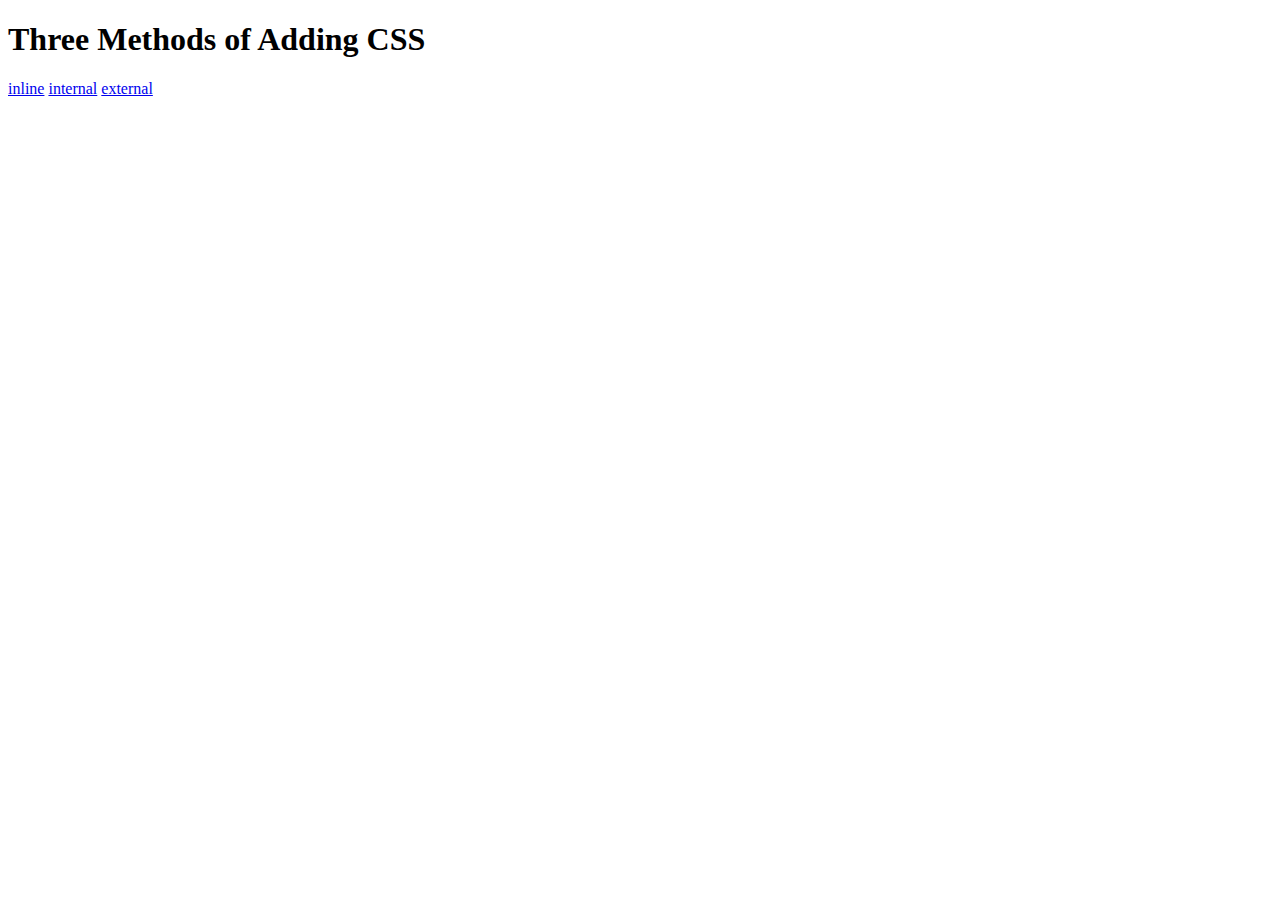
<file: 43_web_css/index.html>
<!DOCTYPE html>
<html lang="en">

<head>
  <meta charset="UTF-8">
  <title>Adding CSS</title>
</head>

<body>
  <h1>Three Methods of Adding CSS</h1>
  <!-- Create 3 Links to The 3 Webpages: inline, internal and external -->
    <a href="inline.html">inline</a>
    <a href="internal.html">internal</a>
    <a href="external.html">external</a>
</body>

</html>
</file>
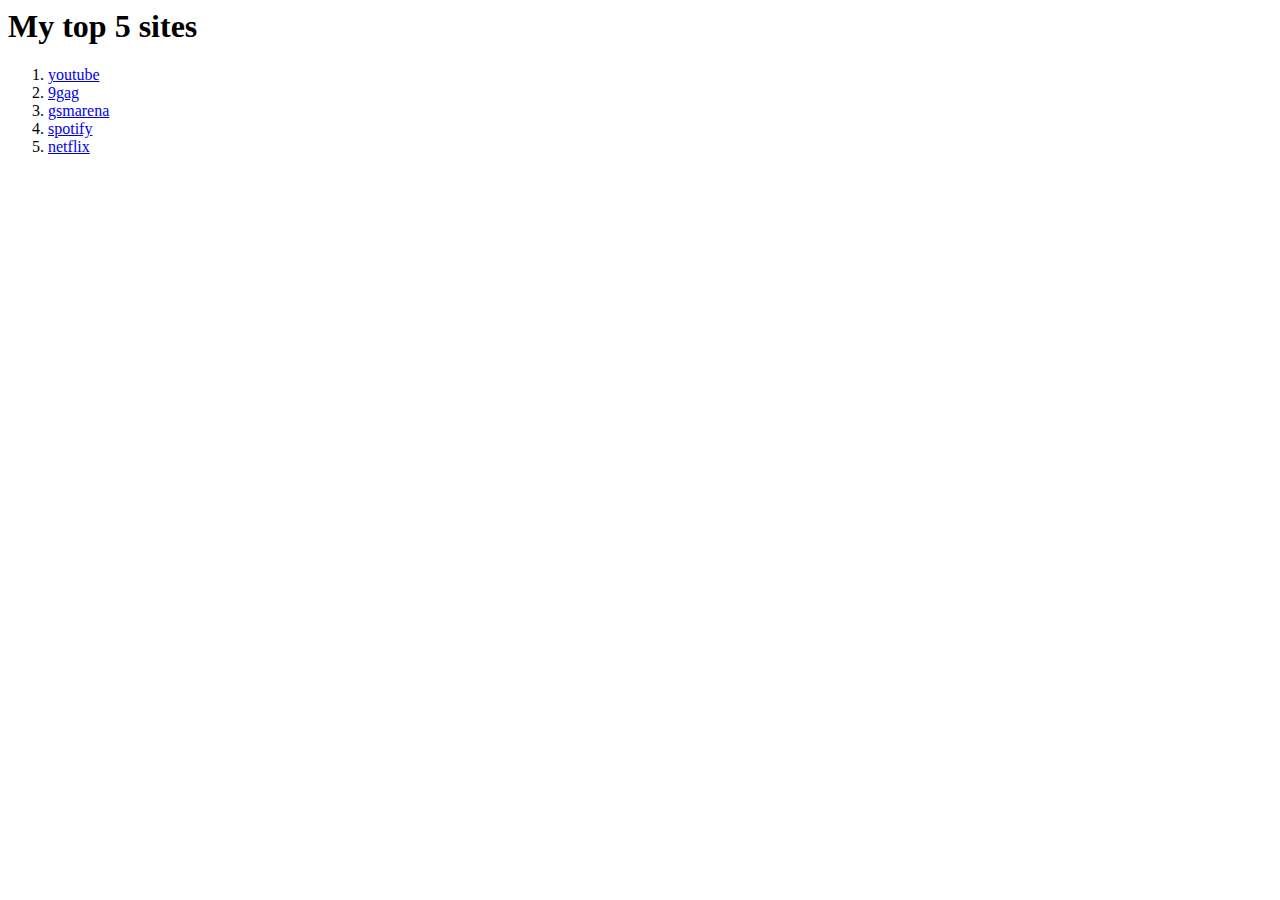
<file: 41_web_foundation/anchor_element/index.html>
<body>
  <h1>My top 5 sites</h1>
  <ol>
    <li><a href="www.youtube.com">youtube</a></li>
    <li><a href="www.9gag.com">9gag</a></li>
    <li><a href="www.gsmarena.com">gsmarena</a></li>
    <li><a href="www.spotify.com">spotify</a></li>
    <li><a href="www.netflix.com">netflix</a></li>
  </ol>
  
</body>
</file>
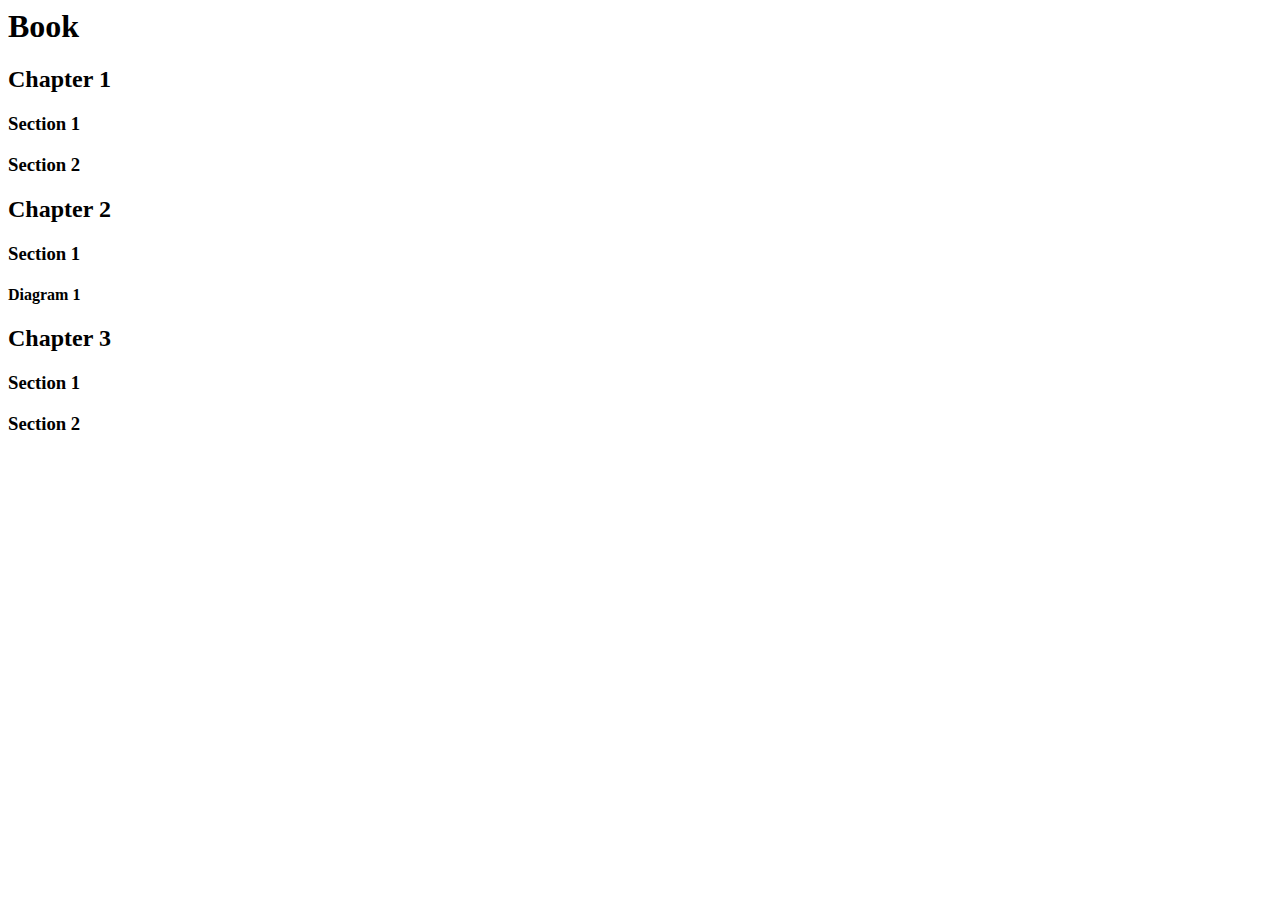
<file: 41_web_foundation/heading_element/index.html>
<body>
  
<h1>Book</h1>
<h2>Chapter 1</h2>
<h3>Section 1</h3>
<h3>Section 2</h3>
<h2>Chapter 2</h2>
<h3>Section 1</h3>
<h4>Diagram 1</h4>
<h2>Chapter 3</h2>
<h3>Section 1</h3>
<h3>Section 2</h3>
</body>
</file>
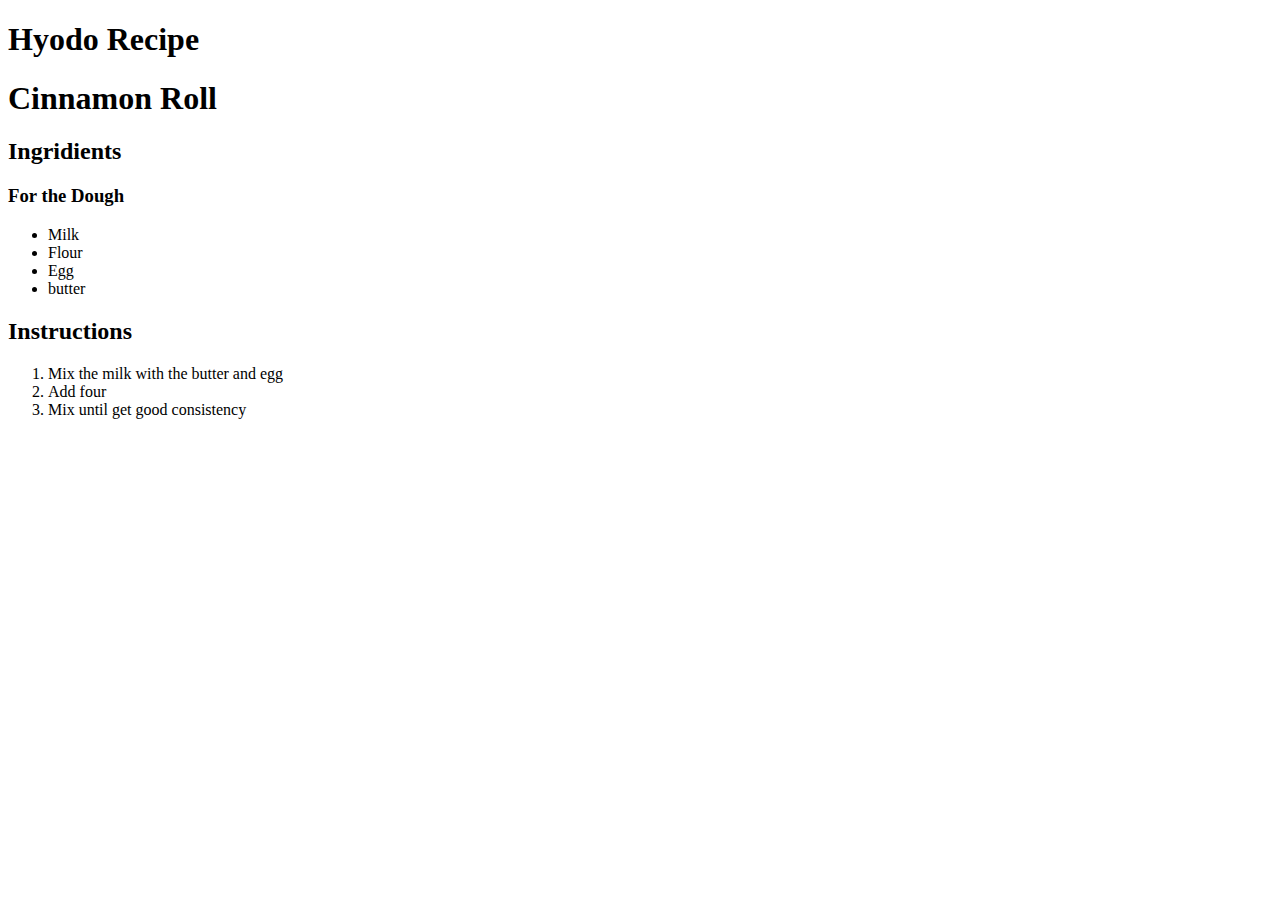
<file: 41_web_foundation/list_element/index.html>
<!DOCTYPE html>
<html>
  <head>
   <title>Recipe</title> 
  </head>
  <body>
    <h1>Hyodo Recipe</h1>
    <h1>Cinnamon Roll</h1>
    <h2>Ingridients</h2>
    <h3>For the Dough</h3>
    <ul>
      <li>Milk</li>
      <li>Flour</li>
      <li>Egg</li>
      <li>butter</li>
    </ul>
    <h2>Instructions</h2>
    <ol>
      <li>Mix the milk with the butter and egg</li>
      <li>Add four</li>
      <li>Mix until get good consistency</li>
    </ol> 
  </body>

</html>
</file>
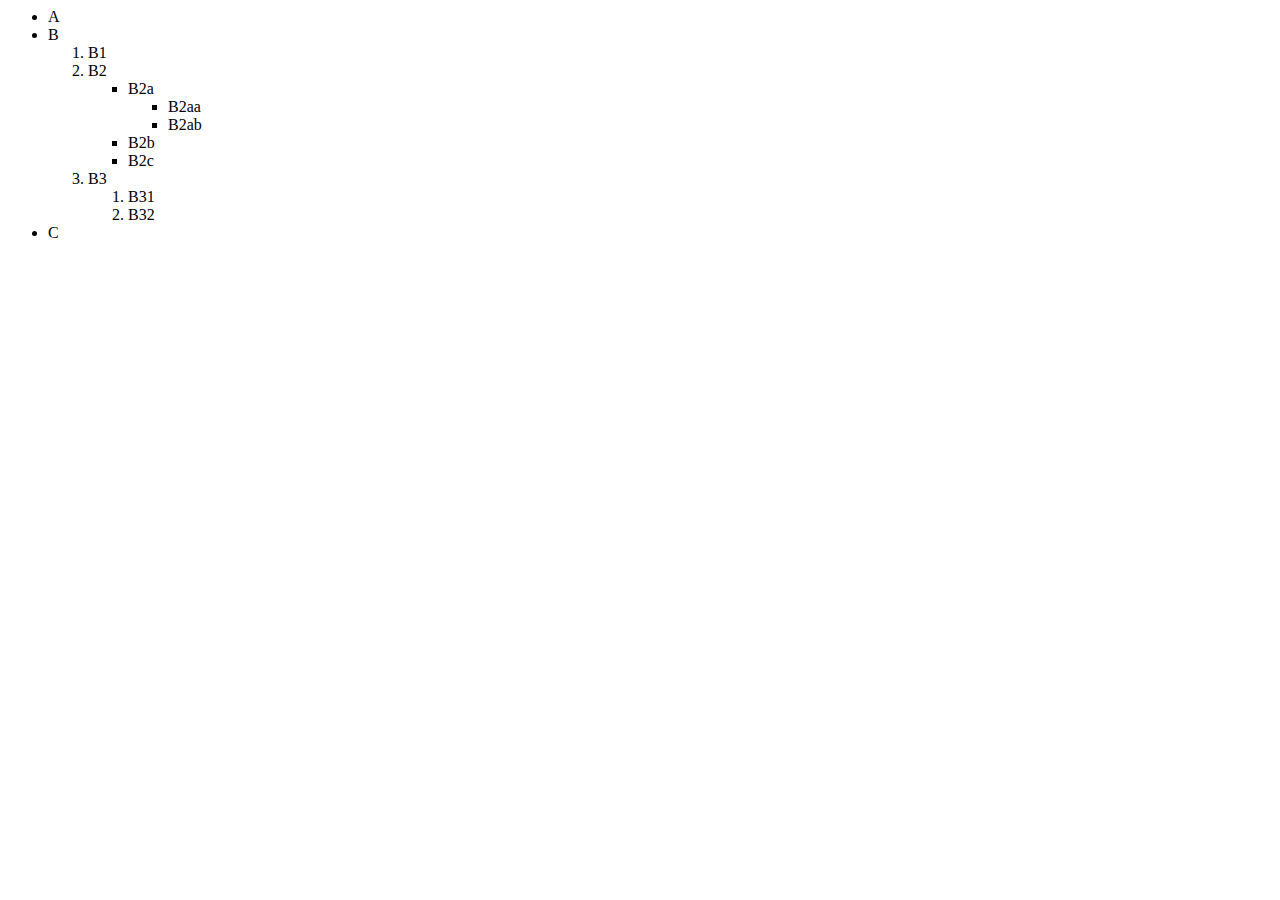
<file: 41_web_foundation/nested_element/index.html>
<html>
  <head>
    <title>Nexted Element</title>
  </head>
  <body>
    <ul>
      <li>A</li>
      <li>B
        <ol>
          <li>B1</li>
          <li>B2
            <ul>
              <li>B2a
                <ul>
                  <li>B2aa</li>
                  <li>B2ab</li>
                </ul>
              </li>
              <li>B2b</li>
              <li>B2c</li>
            </ul>
          </li>
          <li>B3
            <ol>
              <li>B31</li>
              <li>B32</li>
            </ol>
          </li>
        </ol>
      </li>
      <li>C</li>
    </ul> 
  </body>
</html>
</file>
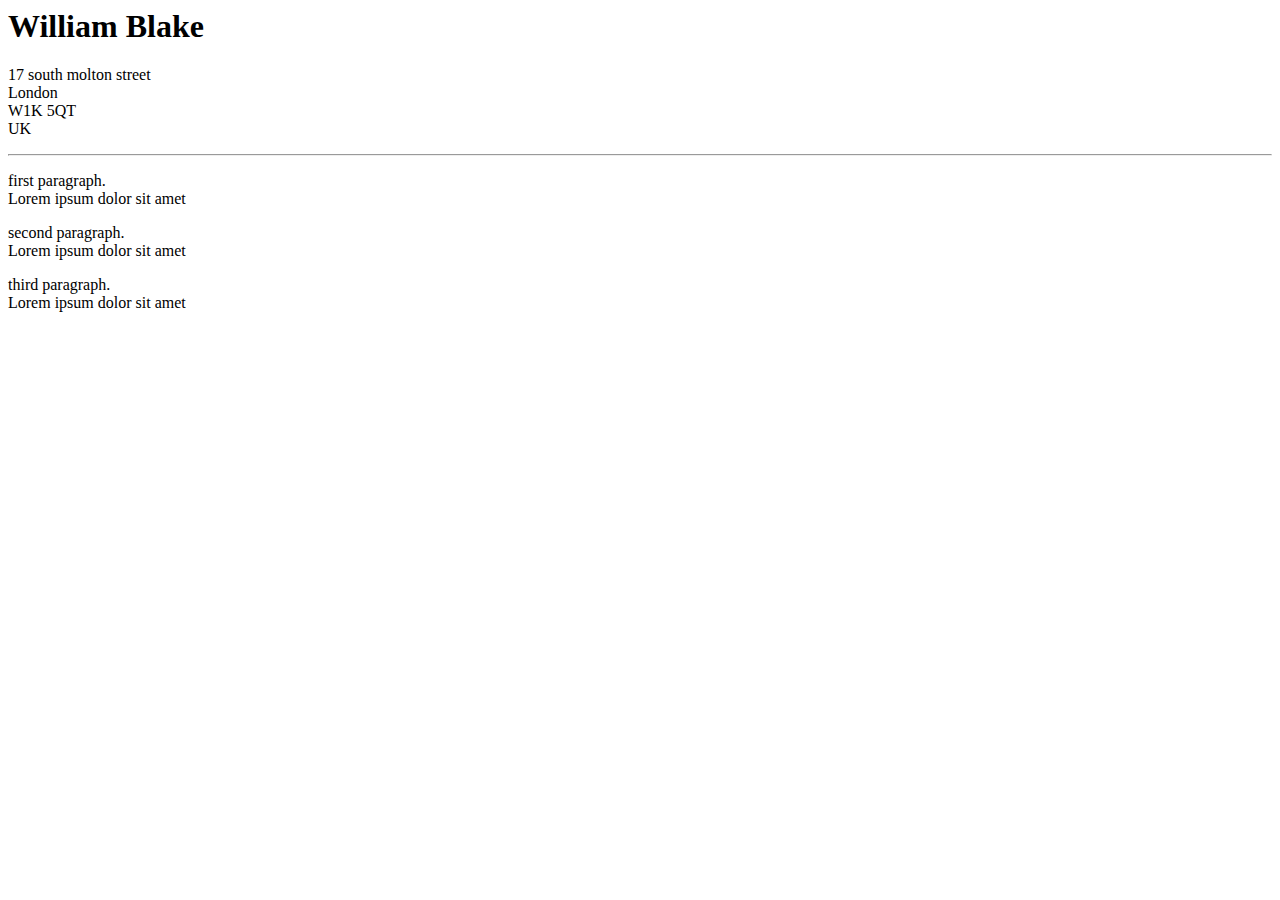
<file: 41_web_foundation/paragraph_element/index.html>
<body>
  <h1>William Blake</h1>
  <p>
    17 south molton street<br />
    London<br />
    W1K 5QT<br />
    UK
  </p>
  <hr />
  <p>first paragraph. <br> Lorem ipsum dolor sit amet</p>
  <p>second paragraph. <br> Lorem ipsum dolor sit amet</p>
  <p>third paragraph. <br> Lorem ipsum dolor sit amet</p>
</body>
</file>
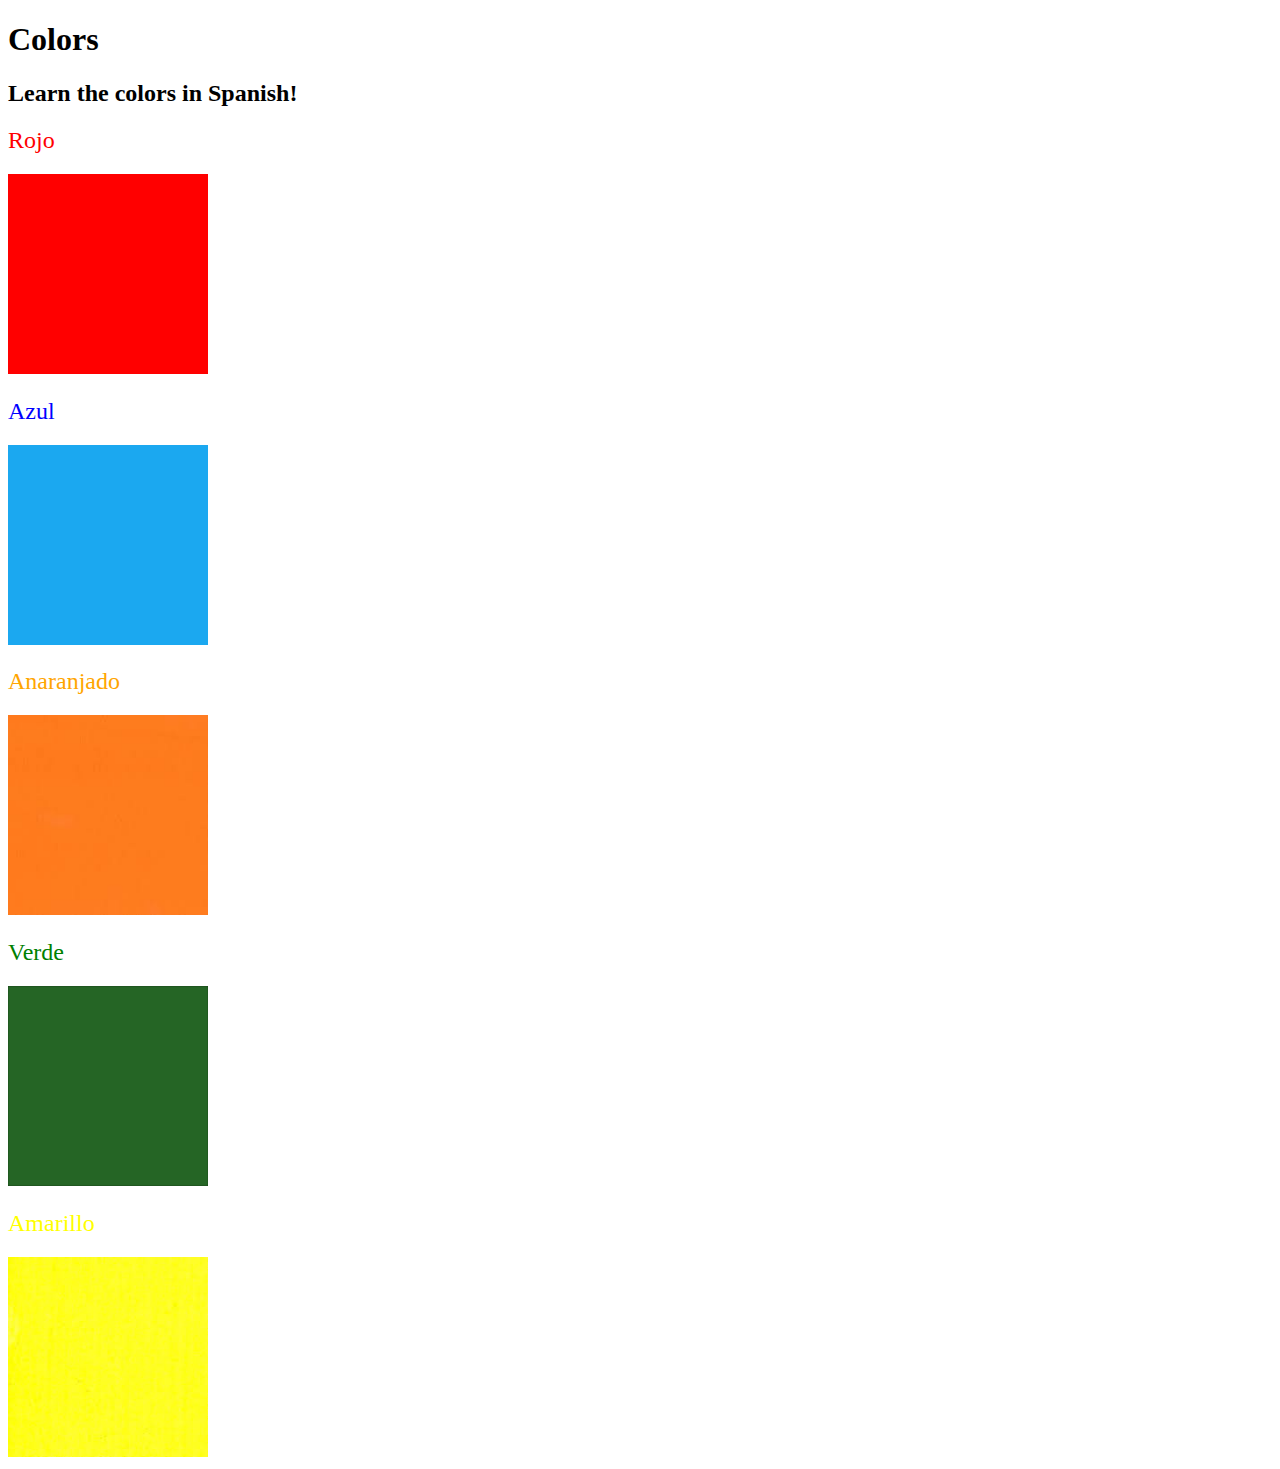
<file: 43_web_css/Colour_Vocab/index.html>
<!DOCTYPE html>
<html lang="en">

<head>
  <meta charset="UTF-8">
  <title>Spanish Vocabulary</title>
  <link rel="stylesheet" href="./style.css" />
</head>

<body>
  <h1>Colors</h1>
  <h2>Learn the colors in Spanish!</h2>
  <h2 class="color-title" id="red">Rojo</h2>
  <img class="color" src="./assets/images/red.png" alt="red" />

  <h2 class="color-title" id="blue">Azul</h2>
  <img src="./assets/images/blue.png" alt="blue" />

  <h2 class="color-title" id="orange">Anaranjado</h2>
  <img src="./assets/images/orange.png" alt="orange" />

  <h2 class="color-title" id="green">Verde</h2>
  <img src="./assets/images/green.png" alt="green" />

  <h2 class="color-title" id="yellow">Amarillo</h2>
  <img src="./assets/images/yellow.png" alt="yellow" />
</body>

</html>

<!-- 
TODOs
IMPORTANT: You should not need to make ANY CHANGES to index.html
All code should be written in your CSS file.

1. Create a CSS file and incorporate it as an external stylesheet.
2. Use CSS to style each of the color titles to meaning. 
Hint: Use the id to help if you don't know the words in spanish.
3. Use CSS to change all the color titles to have "font-weight: normal;"
4. Use CSS (not HTML) to make all the images 200px heigh and 200px wide. 
Hint: 
https://developer.mozilla.org/en-US/docs/Web/CSS/height
https://developer.mozilla.org/en-US/docs/Web/CSS/width
-->
</file>
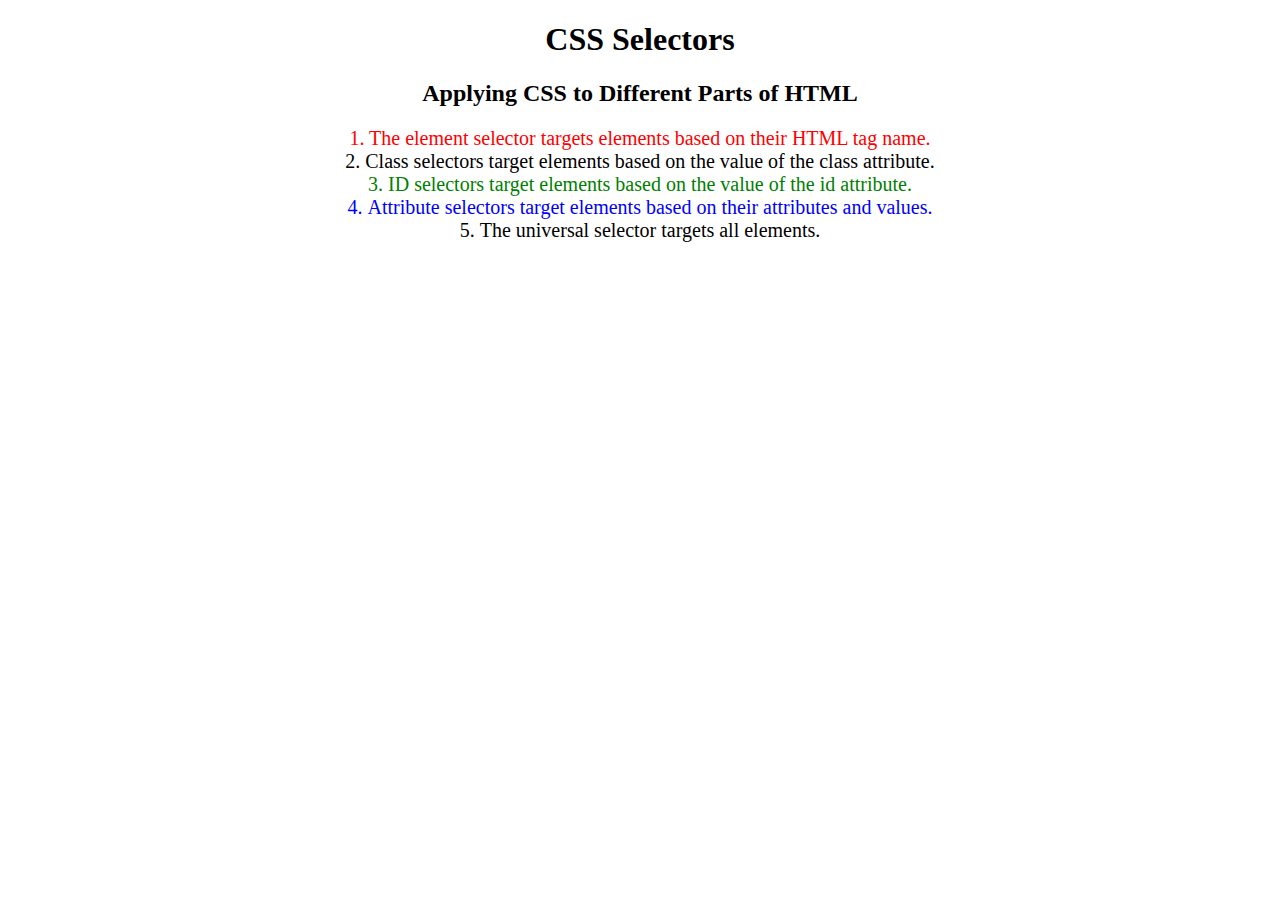
<file: 43_web_css/Selectors_CSS/index.html>
<!DOCTYPE html>
<html lang="en">

<head>
  <meta charset="UTF-8">
  <title>CSS Selectors</title>
  <link rel="stylesheet" href="./style.css" />
</head>

<body>
  <h1>CSS Selectors</h1>
  <h2>Applying CSS to Different Parts of HTML</h2>
  <!-- TODO 1: Set the CSS for all paragraph tags to "color: red" -->
  <p class="note">1. The element selector targets elements based on their HTML tag name.</p>

  <ol>
    <!-- TODO 2: Set the CSS for all elements with a class of "note" to "font-size: 20px" -->
    <li class="note" value="2">Class selectors target elements based on the value of the class attribute.</li>

    <!-- TODO 3: Set the CSS for the element with an id of "id-selector-demo" to "color: green" -->
    <li class="note" id="id-selector-demo" value="3">ID selectors target elements based on the value of the id
      attribute.</li>

    <!-- TODO 4: Set the CSS for the li elements that have the "value" attribute set to "4" to have "color: blue" -->
    <li class="note" value="4">Attribute selectors target elements based on their attributes and values.</li>

    <!-- TODO 5: Set all elements to have "text-align: center" -->
    <li class="note" value="5">The universal selector targets all elements.</li>
  </ol>
</body>

</html>
</file>
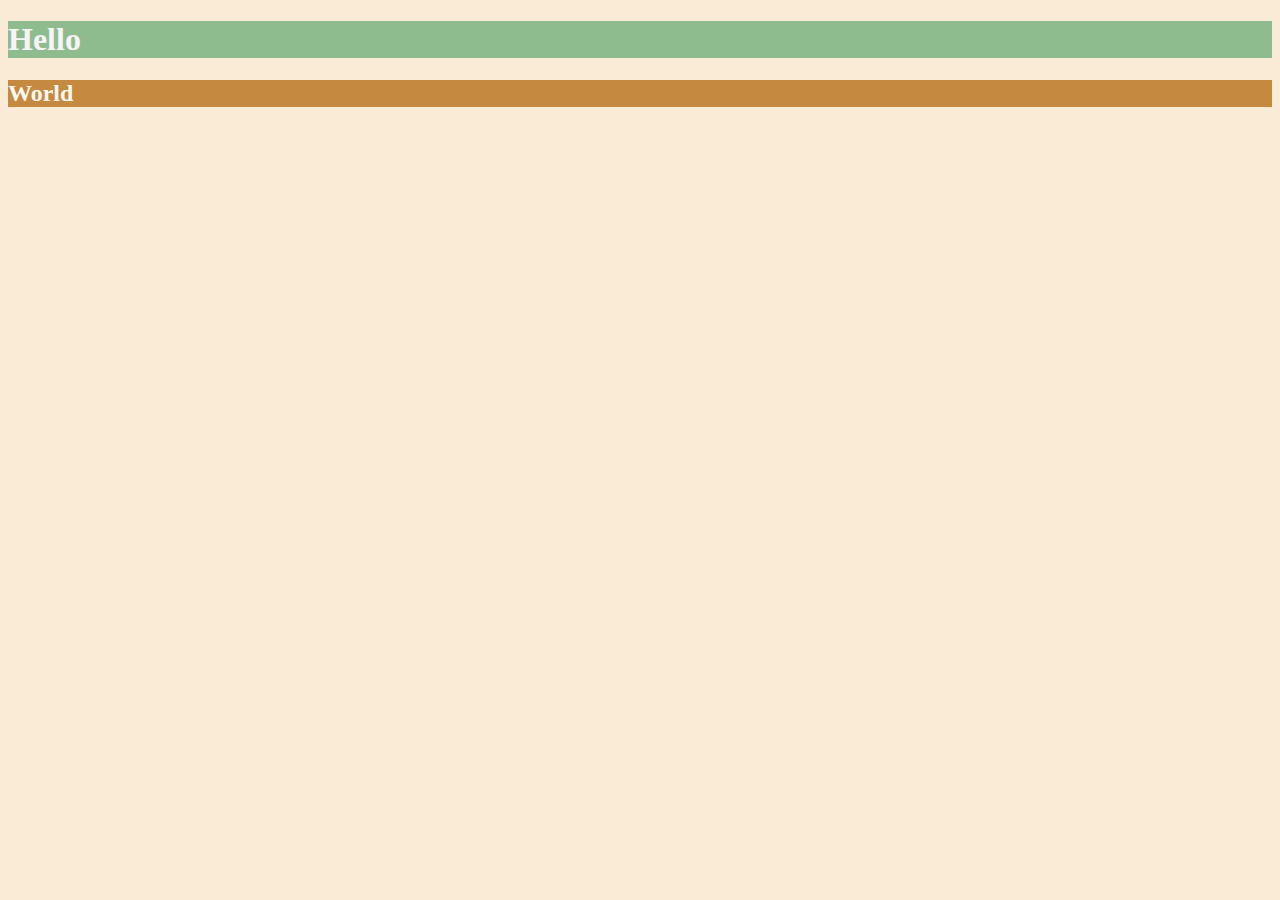
<file: 44_web_colors/6.0 CSS Colors/index.html>
<!DOCTYPE html>
<html lang="en">

<head>
  <meta charset="UTF-8">
  <title>Colors</title>
  <style>
    body {
      background: antiquewhite;
    }

    h1 {
      color: whitesmoke;
      background-color: darkseagreen;
    }
    
    h2 {
      color: #FAF8F1;
      background-color: #C58940;
    }
  /* Write your CSS code here. */
    /* 1. Make the background of the webpage "antiquewhite"
    2. Make the h1 "whitesmoke"
    3. Make the background of the h1 "darkseagreen"
    4. Make the h2 #FAF8F1
    5. Make the background of the h2 "#C58940" */
  </style>
</head>

<body>
  <h1>Hello</h1>
  <h2>World</h2>
</body>

</html>
</file>
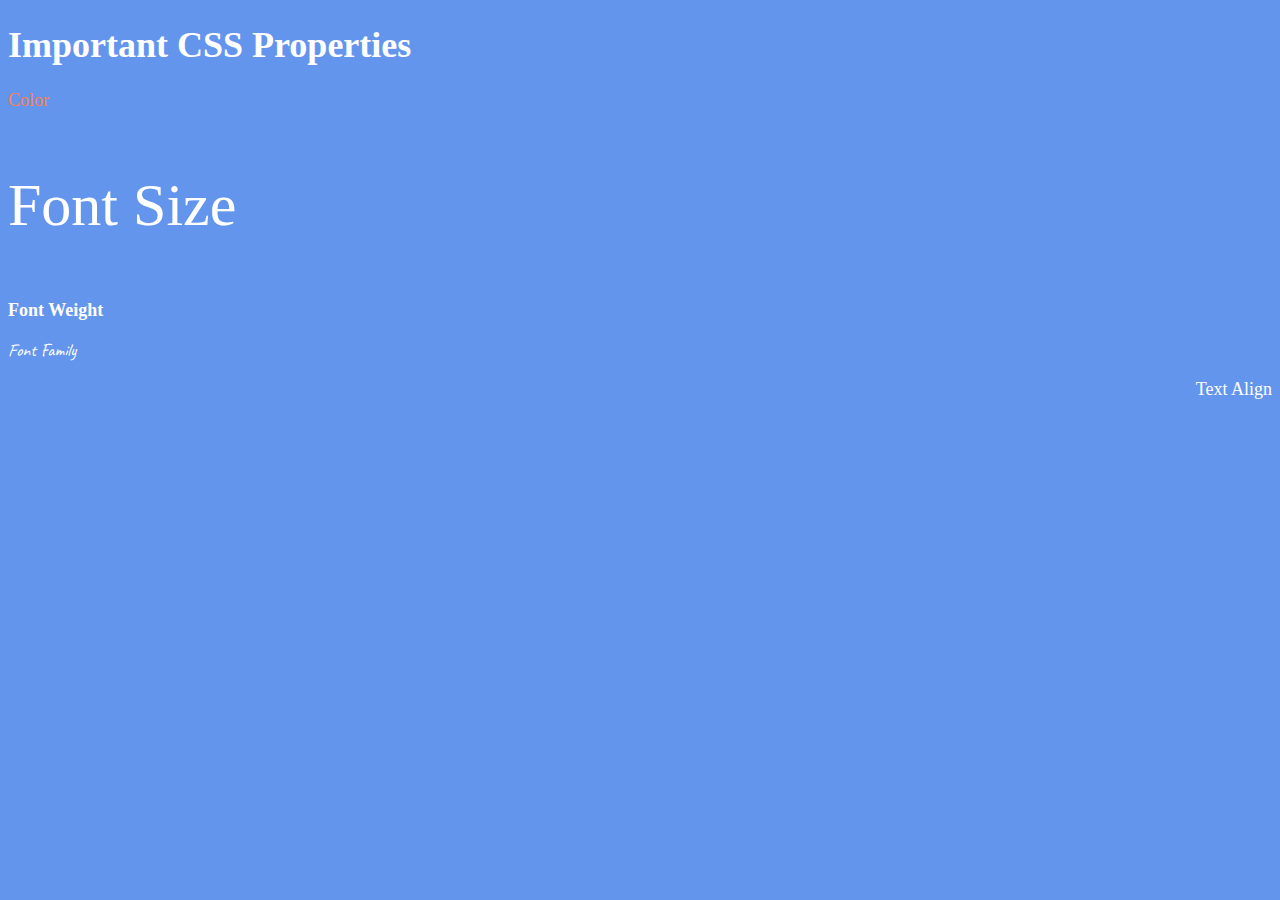
<file: 44_web_colors/6.1 Font Properties/index.html>
<!DOCTYPE html>
<html lang="en">

<head>
  <meta charset="UTF-8">
  <title>CSS Properties</title>
  <style>
    body {
      background-color: cornflowerblue;
      color: white;
      font-size: 18px;
    }

    /* Don't change the CSS above, add Your CSS below */
    #color {
      color: coral;
    }

    #font-size {
      font-size: 2rem;
    }

    #font-weight {
      font-weight: 900;
    }

    #font-family {
      font-family: "Caveat", cursive;
      font-weight: 400;
    }

    #text-align {
      text-align: right;
    }
    html {
      font-size: 30px;
    } 
  </style>
  <link rel="preconnect" href="https://fonts.googleapis.com">
  <link rel="preconnect" href="https://fonts.gstatic.com" crossorigin>
  <link href="https://fonts.googleapis.com/css2?family=Caveat:wght@400..700&display=swap" rel="stylesheet">
</head>

<body>
  <h1>Important CSS Properties</h1>
  <p id="color">Color</p>
  <p id="font-size">Font Size</p>
  <p id="font-weight">Font Weight</p>
  <p id="font-family">Font Family</p>
  <p id="text-align">Text Align</p>

  <!-- TODOs
  1. Change the color of <p>Color</p> to "coral" color.
  2. Change the font size of <p>Font Size</p> to 2X the size of the root font size.
  3. Change the font weight of <p>Font Weight</p> to 900.
  4. Change the font family of <p>Font Family</p> to the Google font Caveat with regular (400) font weight.
  Link: https://fonts.google.com/specimen/Caveat
  5. Change the <p>Text Align</p> to right align.
  6. Change the the root (html element) font size to 30px -->
</body>

</html>
</file>
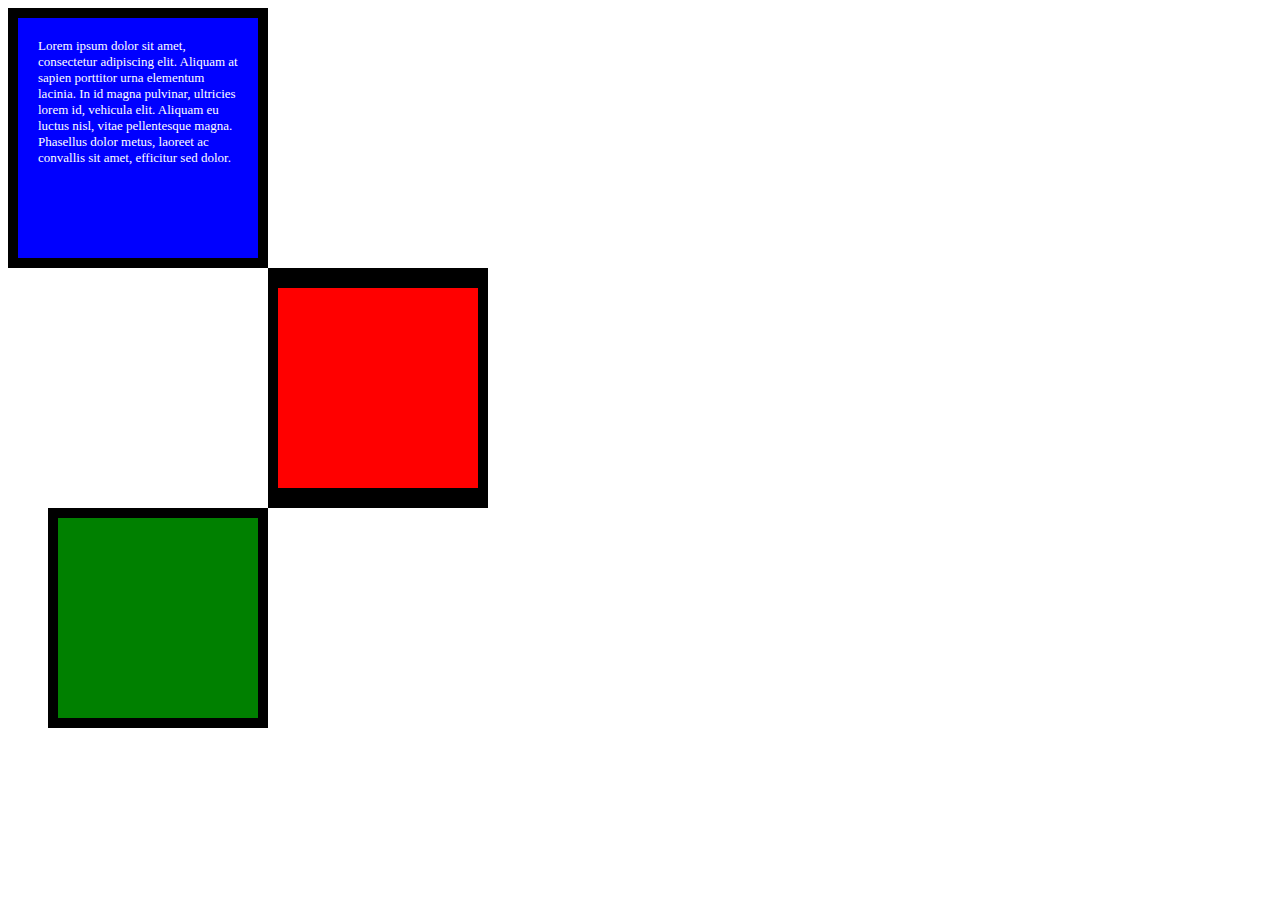
<file: 44_web_colors/6.3 CSS Box Model/index.html>
<!DOCTYPE html>
<html lang="en">

<head>
  <meta charset="UTF-8">
  <title>CSS Box Model</title>
  <style>
    /* Write your CSS code here */
  div {
    height: 200px;
    width:  200px;
  }    

  #blue {
    background-color: blue;
    padding: 20px; 
    border: 10px solid black;
  }

  p {
    margin: 0;    
    font-size: 13px;
    color: white;
  }

  #red {
      background-color: red;
      border: solid black;  
      border-width: 20px 10px;
      margin-left: 260px;
  }
  
  #green {
      background-color: green;
      border: 10px solid black;
      margin-left: 40px;
  }

 </style>
</head>

<body>

  <div id="blue">
    <p>Lorem ipsum dolor sit amet, consectetur adipiscing elit. Aliquam at sapien porttitor urna elementum lacinia. In
    id magna pulvinar, ultricies lorem id, vehicula elit. Aliquam eu luctus nisl, vitae pellentesque magna. Phasellus
    dolor metus, laoreet ac convallis sit amet, efficitur sed dolor.</p> 
  </div>

  <div id="red">
   
  </div>

  <div id="green">
    
  </div>


  <!-- TODOs:
1. Create 3 Boxes using the div element.
2. Set their sizes to 200px heigh by 200px wide.
3. Set different background colors for each of the boxes (I used cadetblue, gold and indianred).
4. Add a paragraph <p> element into the first div and add the following words:
    Lorem ipsum dolor sit amet, consectetur adipiscing elit. Aliquam at sapien porttitor urna elementum lacinia. In
    id magna pulvinar, ultricies lorem id, vehicula elit. Aliquam eu luctus nisl, vitae pellentesque magna. Phasellus
    dolor metus, laoreet ac convallis sit amet, efficitur sed dolor.
5. Set the 1st div to have 20px padding all around with a black 10px border.
6. Fix the style of the <p> element to remove all margins.
Hint: Use the CSS inspector in Chrome.
7. Set the 2nd div to have a 20px border on top and bottom and 10px border left and right. (See goal image)
8. Set the 3rd div to have a 10px border 
9. Set the margins for the divs so that each box corner touches the other. (See the goal image)
-->

</body>

</html>
</file>
<file: 43_web_css/Colour_Vocab/style.css>
img {
  width: 200px;
  height: 200px;
}

.color-title {
  font-weight: normal;
}

#red {
  color: red;
}

#blue {
  color: blue;
}

#orange {
  color: orange;
}

#green {
  color: green;
}

#yellow {
  color: yellow;
}
</file>
<file: 43_web_css/Selectors_CSS/style.css>
ol {
  margin-left: -40px;
  margin-top: -20px;
  list-style-position: inside;
}

/* Write your CSS below, don't change the rules above. */

p {
  color: red;
}

.note {
  font-size: 20px;
}

#id-selector-demo {
  color: green;
}

li[value="4"] {
  color: blue;
}

* {
  text-align: center;
}
</file>
